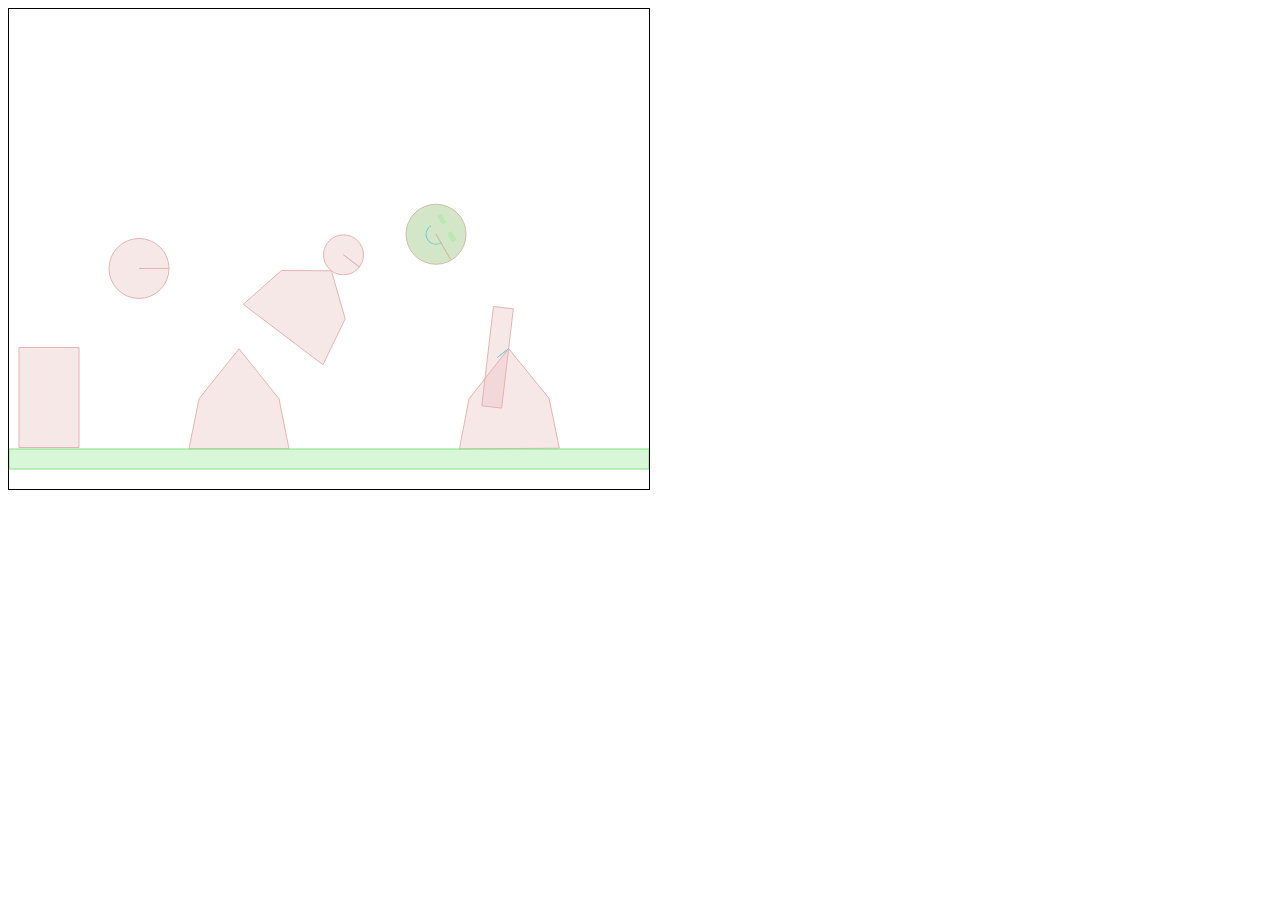
<file: box2d.html>
<!DOCTYPE html>
<html lang="en">

<head>
    <meta charset="UTF-8">
    <meta name="viewport" content="width=device-width, initial-scale=1.0">
    <meta http-equiv="X-UA-Compatible" content="ie=edge">
    <title>Box2d Test</title>
    <!--Da acceso al objeto Box2D. Contiene todos los objetos necesarios, incluidos el mundo
    (Box2D.Dymamics.b2World) y el cuerpo (Box2D.Dynamics.b2Body).-->
    <script src="js/Box2dWeb-2.1.a.3.min.js" type="text/javascript"></script>
    <script src="js/box2d-game.js" type="text/javascript"></script>
</head>

<body onload="init()">
    <!--1. init() – Inicializa el mundo Box2D y comienza la animación-->
    <canvas id="canvas" width="640" height="480" style="border:1px solid black;">
        Tu navegador no soporta HTML5 Canvas
    </canvas>
</body>

</html>
</file>
